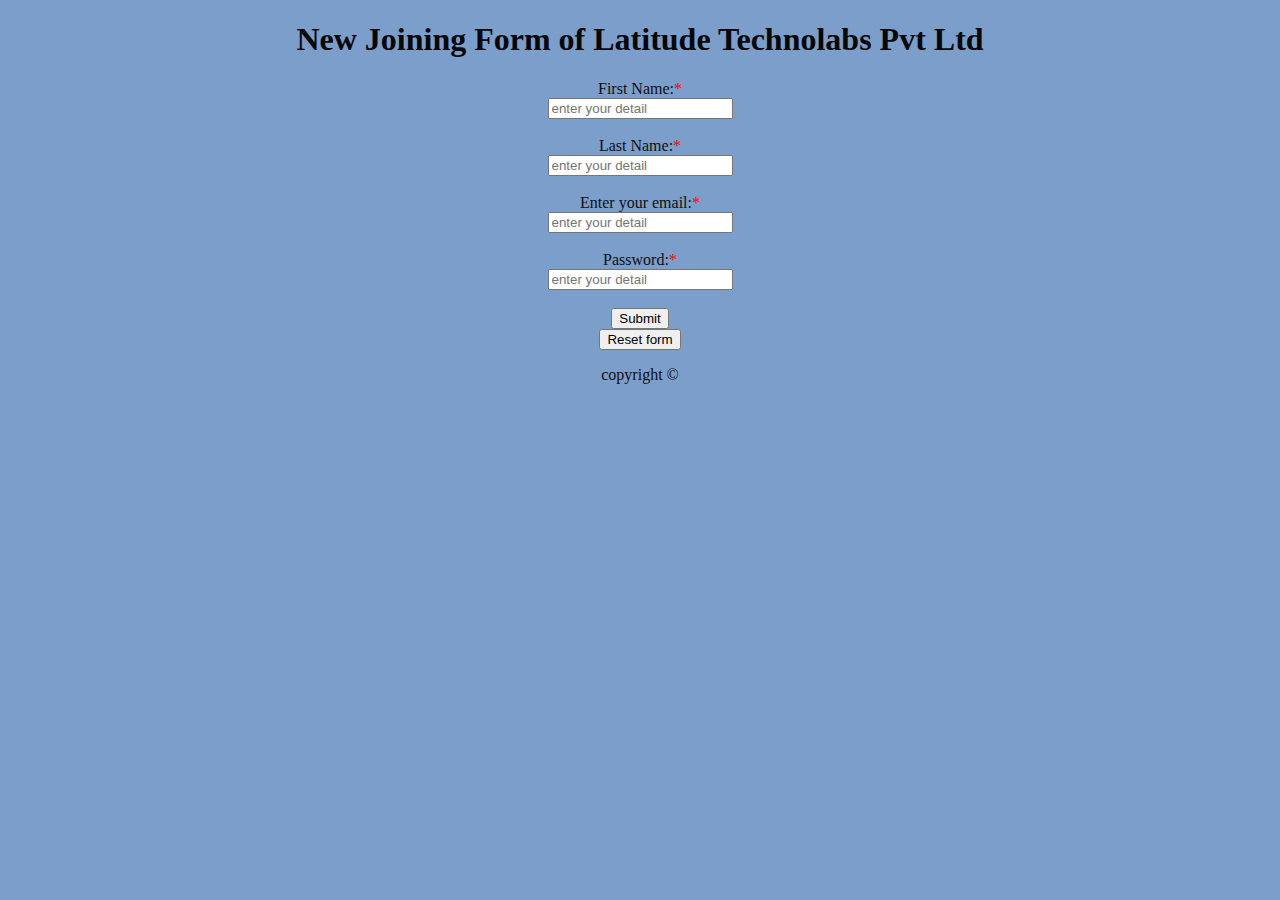
<file: INDEX.html>
<!DOCTYPE html>
<html lang="en">
  <head>
    <meta charset="UTF-8" />
    <meta http-equiv="X-UA-Compatible" content="IE=edge" />
    <meta name="viewport" content="width=device-width, initial-scale=1.0" />
    <title>Document</title>
    <link rel="stylesheet" href="jay.css" />
    <link rel="shortcut icon" href="favicon.ico" type="image/x-icon" />
  </head>
  <body>
    <!-- <h1>javascript</h1>
    <div>
      <p id="q">
        Lorem ipsum dolor sit amet consectetur, adipisicing elit. Eius, quos.
      </p>
      <p id="qq">
        Lorem ipsum dolor sit amet consectetur, adipisicing elit. Eius, quos.
      </p>
      <br>
      <p id="qq">
        Lorem ipsum dolor sit amet consectetur, adipisicing elit. Eius, quos.
      </p>
      <p id="q">
        Lorem ipsum dolor sit amet consectetur, adipisicing elit. Eius, quos.
      </p>
    </div>
    <div>
      <p>there is a <span style="color: red">red</span> ball</p>
      <p id="jay">
        there is a <span style="color: rgb(50, 82, 14)">red</span> ball
      </p>
      <br />
      <p>
        there is a
        <span style="color: rgb(145, 38, 38)">
          <i>
            <b>
              <strong> <em> RED </em> </strong>
            </b>
          </i>
        </span>
        ball
      </p>
      <p style="font-size: large">
        there is a <span style="color: green">red </span> ball
      </p>
      <p class="hello"> Lorem ipsum dolor sit amet consectetur adipisicing elit. Ipsum quaerat, minima, obcaecati provident eveniet iusto voluptatum nesciunt fugiat molestias iure atque sit nobis minus doloribus! Voluptate culpa enim ad rerum quia, inventore fuga voluptates doloribus minus eius quas, itaque voluptatum maxime sed odio libero in?
      </p>
    </div> -->

    <h1>New Joining Form of Latitude Technolabs Pvt Ltd</h1>
    <form id="myForm" style="text-align: center" onsubmit="return myfunc();">
      <label for="fname" class="req"> First Name:</label> <br />
      <input
        class="thisclass"
        type="text"
        id="fname"
        name="fname"
        placeholder="enter your detail"
        required
      />
      <br />

      <br />
      <label for="lname" class="req"> Last Name:</label> <br />
      <input
        class="thisclass"
        type="text"
        id="lname"
        name="lname"
        placeholder="enter your detail"
        required
      />
      <br />
      <br />
      <label for="email" class="req">Enter your email:</label> <br />
      <input
        class="thisclass"
        type="email"
        id="email"
        name="email"
        placeholder="enter your detail"
        required
      />
      <br />
      <br />
      <label for="pwd" class="req">Password:</label> <br />
      <input
        class="thisclass"
        type="password"
        id="pwd"
        name="pwd"
        minlength="8"
        placeholder="enter your detail"
        required
      /><br />
      <br />
      <input type="submit" name="submit" />
      <br />
      <input
        type="button"
        class="req"
        onclick="myFunction()"
        value="Reset form"
      />
    </form>

    <!-- <p>
      Lorem ipsum dolor sit amet consectetur adipisicing elit. Ab sed nam saepe
      labore fugit debitis blanditiis consequatur vero distinctio, dignissimos
      eum explicabo praesentium cupiditate laudantium, exercitationem at
      accusamus, corporis perferendis asperiores molestias voluptas!
      Perspiciatis facere in quaerat necessitatibus numquam, voluptas, nemo
      cupiditate laudantium unde illo assumenda, vel aspernatur dolor minima! &#8592
    </p>
    <a href="https://www.google.com" target="blank">
      <img
        src="images (4).jfif"
        alt=" google "
      />
    </a>
<div>
  <h1>What is Computer</h1>
  <p>Lorem ipsum dolor sit amet consectetur adipisicing elit. Hic molestias voluptatibus recusandae porro tempore numquam ipsam tenetur distinctio, non sequi animi. Placeat consequuntur aspernatur exercitationem repellendus. Deserunt quis similique mollitia aut fugit nulla nobis consequatur autem hic molestiae cum sit tempore sapiente, excepturi ducimus unde ab reprehenderit quia. Molestias, explicabo.</p>
</div>
<div>
  <h1>What is CPU</h1>
  <p>Lorem, ipsum dolor sit amet consectetur adipisicing elit. Distinctio, magni. Alias, impedit exercitationem laudantium ducimus deleniti sapiente minus odit accusamus.</p>
</div>


  </body>

</html> -->
    <script>
      function myfunc() {
        let thisclass = document.getElementsByClassName("thisclass");
        console.log(thisclass);
        console.log(
          document.getElementById("fname").value,
          document.getElementById("lname").value,
          document.getElementById("email").value,
          document.getElementById("pwd").value
        );
        // console.log(document.getElementById("lname").value);
        // console.log(document.getElementById("email").value);
        // console.log(document.getElementById("pwd").value);

        return false;
      }
    </script>
    <form
      name="contact-form"
      action="formprocess.php"
      method="post"
      target="ninja-frame"
    ></form>
    <script>
      function myFunction() {
        document.getElementById("myForm").reset();
      }
      </script>
    <footer>
      <p style="text-align: center">copyright &copy;</p>
    </footer>
  </body>
</html>
</file>
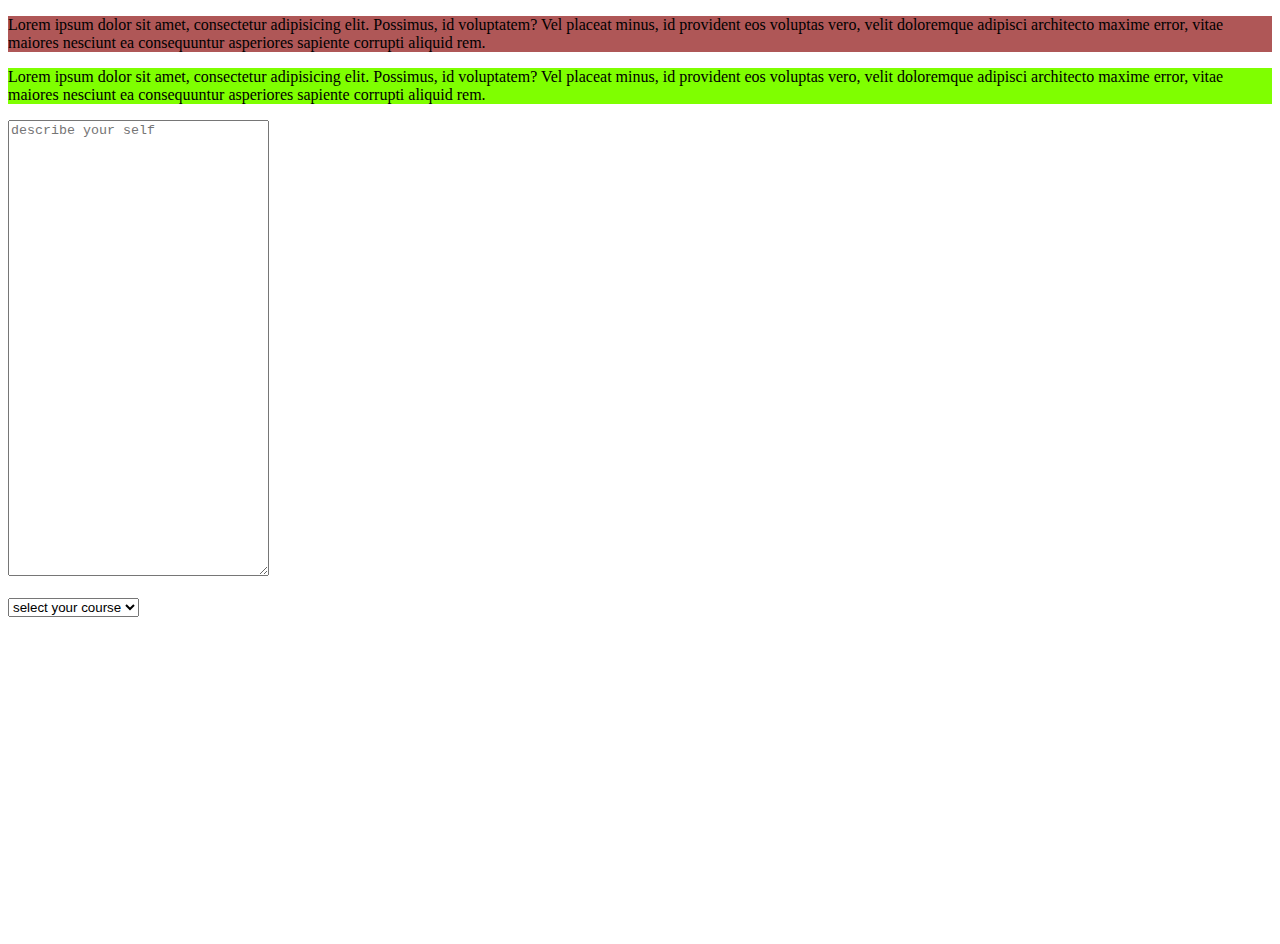
<file: 2/index.html>
<!DOCTYPE html>
<html lang="en">
  <head>
    <meta charset="UTF-8" />
    <meta http-equiv="X-UA-Compatible" content="IE=edge" />
    <meta name="viewport" content="width=device-width, initial-scale=1.0" />
    <title>Document</title>
    <link rel="shortcut icon" href="favicon.ico" type="image/x-icon" />
    <style>
      #one {
        background-color: rgb(175, 87, 87);
      }
      #two {
        background-color: chartreuse;
      }
    </style>
  </head>
  <body>
    <div id="one">
      <section>
        <p>
          Lorem ipsum dolor sit amet, consectetur adipisicing elit. Possimus, id
          voluptatem? Vel placeat minus, id provident eos voluptas vero, velit
          doloremque adipisci architecto maxime error, vitae maiores nesciunt ea
          consequuntur asperiores sapiente corrupti aliquid rem.
        </p>
      </section>
    </div>
    <div id="two">
      <section>
        <p>
          Lorem ipsum dolor sit amet, consectetur adipisicing elit. Possimus, id
          voluptatem? Vel placeat minus, id provident eos voluptas vero, velit
          doloremque adipisci architecto maxime error, vitae maiores nesciunt ea
          consequuntur asperiores sapiente corrupti aliquid rem.
        </p>
      </section>
    </div>

    <div>
      <textarea
        name="trip"
        id="trip"
        cols="30"
        rows="30"
        placeholder="describe your self"
      ></textarea>
    </div>
    <br />
    <select name="choose your course" id="choose your course">
      <option value="no-course">select your course</option>
      <option value="html">html</option>
      <option value="css">css</option>
      <option value="javascript">javascript</option>
      <option value="react">react</option>
    </select>
    <br />
    <iframe src="https://www.bing.com/" frameborder="0" width="330"></iframe>

    <iframe
      width="560"
      height="315"
      src="https://www.youtube.com/embed/Edsxf_NBFrw"
      title="YouTube video player"
      frameborder="0"
      allow="accelerometer; autoplay; clipboard-write; encrypted-media; gyroscope; picture-in-picture"
      allowfullscreen
      aria-controls=""
    ></iframe>
  </body>
</html>
</file>
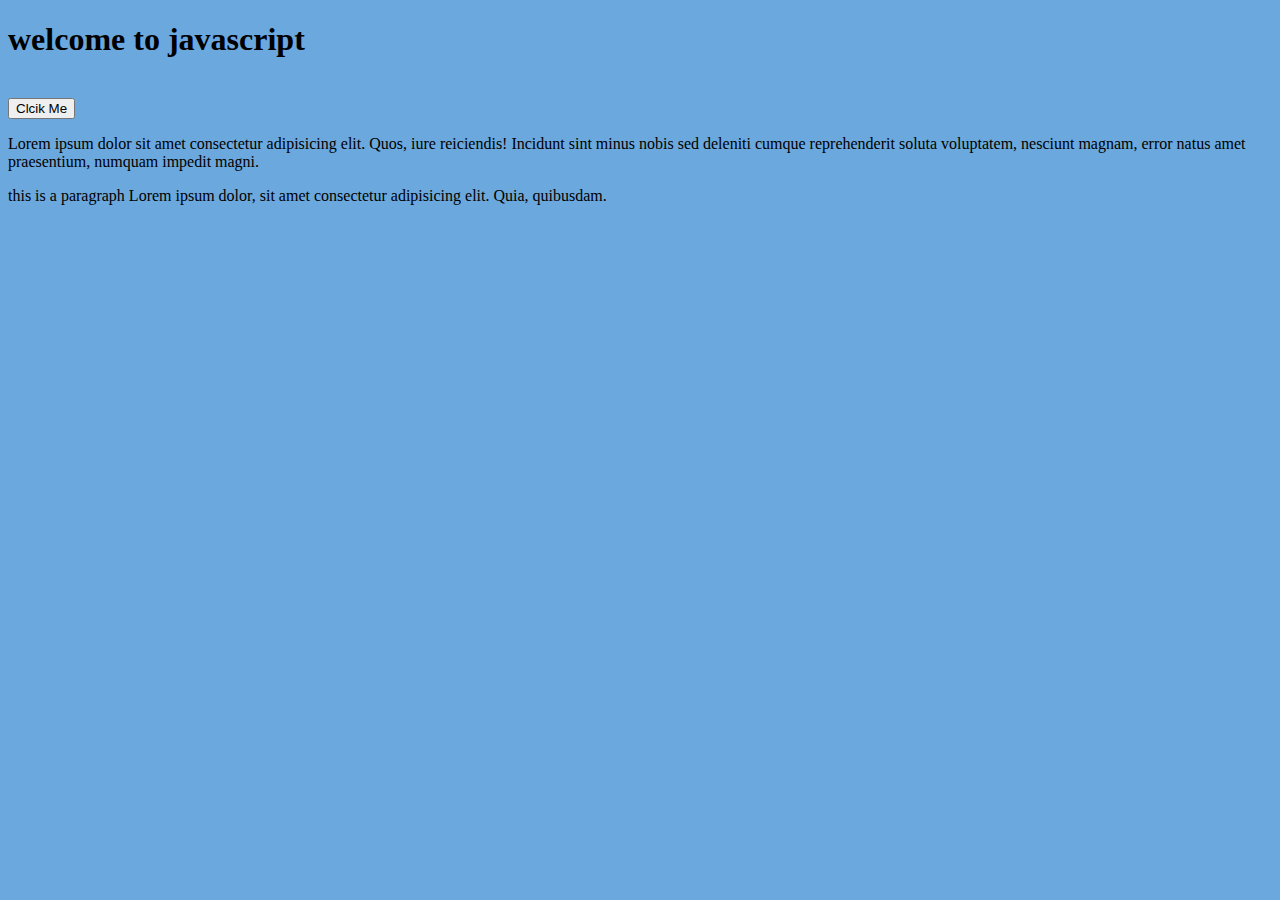
<file: 3 js/form validation/index.html>
<!DOCTYPE html>
<html lang="en">
  <head>
    <meta charset="UTF-8" />
    <meta http-equiv="X-UA-Compatible" content="IE=edge" />
    <meta name="viewport" content="width=device-width, initial-scale=1.0" />
    <title>Document</title>
    <link rel="stylesheet" href="style.css" />
    <script defer src="index.js"></script>
  </head>
  <body>
    <h1>welcome to javascript</h1>
    <br />
    <div id="high">
      <button id="click" onclick="click">Clcik Me</button>
      <p class="container">
        Lorem ipsum dolor sit amet consectetur adipisicing elit. Quos, iure
        reiciendis! Incidunt sint minus nobis sed deleniti cumque reprehenderit
        soluta voluptatem, nesciunt magnam, error natus amet praesentium,
        numquam impedit magni.
      </p>
    </div>
    <div id="yeah" >
      <p class="container">
        this is a paragraph Lorem ipsum dolor, sit amet consectetur adipisicing
        elit. Quia, quibusdam.
      </p>
    </div>
    <!-- <p id="de">In HTML, JavaScript statements are executed by the browser.</p>

    <p id="demo">this is an apple</p>
    <br />
    <button id="delta"> press the button </button><br>
    
    <button
      type="button"
      onclick="document.getElementById('demo').innerHTML = Date()"
    >
      click the button and display date and time.
    </button>
    <button
      type="button"
      onclick="document.getElementById('demo').innerHTML = Date()"
    >
      Click me to display Date and Time.
    </button> -->

    <!-- <p id="demo"></p>
    <p id="qwe"></p> -->
  </body>
</html>
</file>
<file: jay.css>
/* *{
  margin: 0;
  padding: 0;
} */

.req::after{ content:"*";
color: red; }
body {
  background-color: rgb(124, 158, 202);
  color: rgb(15, 15, 15);
}

h1 {
  color: rgb(7, 7, 7);
  text-align: center;
}
#jay {
  background-color: royalblue;
}
#qq {
  display: inline;
  width: auto;
  height: auto;
  /* background-image: url(QWE.jpg); */
  font-family: verdana;
  border: 2px solid red;
  font-size: 10px;
  background-size: contain;
}
/* *{
        margin: 0;
        padding: 0;
      } */
.hello {
  background-color: rgb(255, 0, 55);
  color: rgb(3, 3, 3);
}
</file>
<file: 3 js/form validation/style.css>
body{
background-color: rgb(107, 168, 221);
}
</file>
